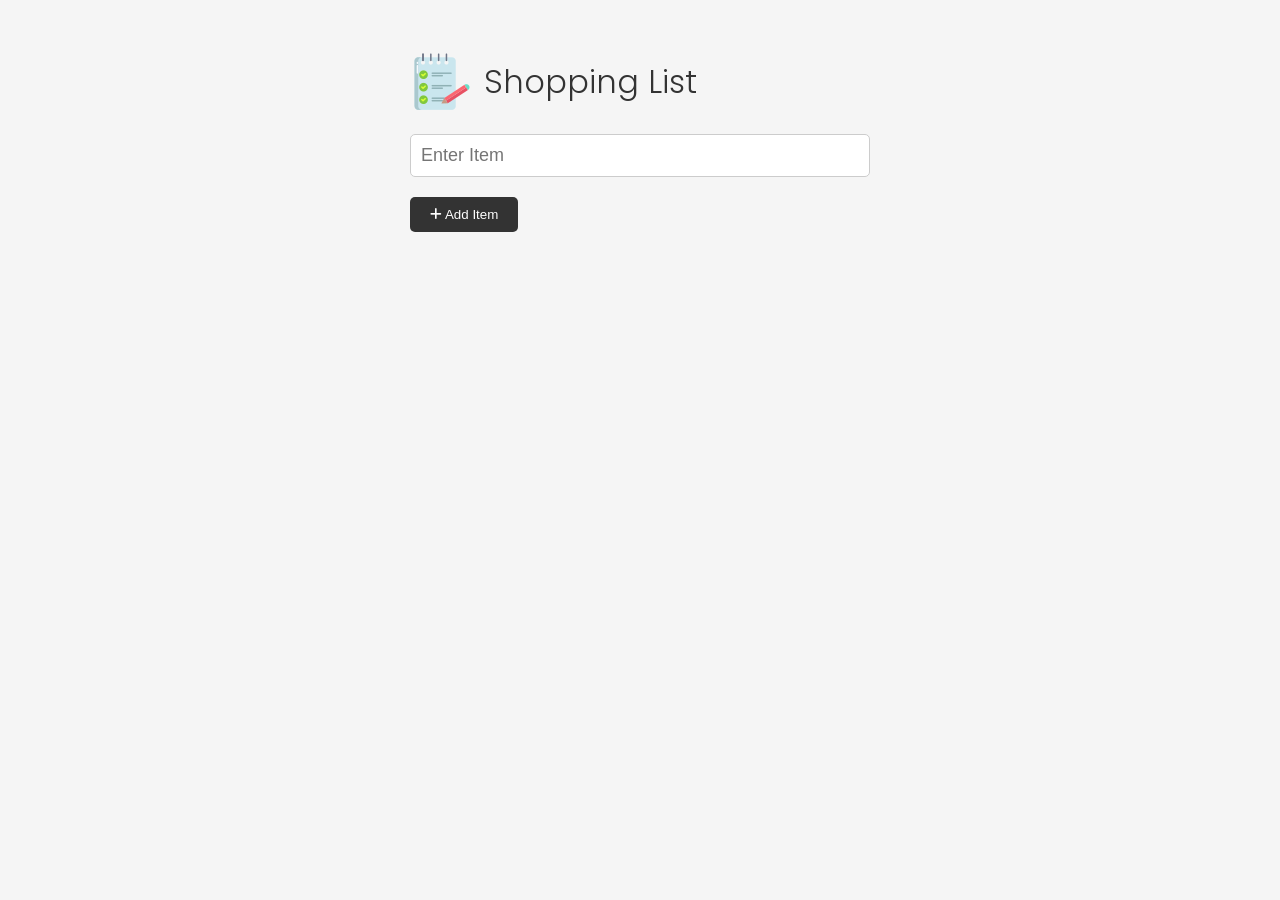
<file: index.html>
<!DOCTYPE html>
<html lang="en">
  <head>
    <meta charset="UTF-8" />
    <meta http-equiv="X-UA-Compatible" content="IE=edge" />
    <meta name="viewport" content="width=device-width, initial-scale=1.0" />
    <link
      rel="stylesheet"
      href="https://cdnjs.cloudflare.com/ajax/libs/font-awesome/6.1.2/css/all.min.css"
      integrity="sha512-1sCRPdkRXhBV2PBLUdRb4tMg1w2YPf37qatUFeS7zlBy7jJI8Lf4VHwWfZZfpXtYSLy85pkm9GaYVYMfw5BC1A=="
      crossorigin="anonymous"
      referrerpolicy="no-referrer"
    />
    <link rel="stylesheet" href="style.css" />
    <link rel="icon" href="./images/download.svg">
    <title>Shopping List</title>
  </head>
  <body>
    <div class="container">
      <header>
        <img src="images/note.png" alt="" />
        <h1>Shopping List</h1>
      </header>
      <form id="item-form">
        <div class="form-control">
          <input
            type="text"
            class="form-input"
            id="item-input"
            name="item"
            placeholder="Enter Item"
          />
        </div>
        <div class="form-control">
          <button type="submit" class="btn">
            <i class="fa-solid fa-plus"></i> Add Item
          </button>
        </div>
      </form>

      <div class="filter">
        <input
          type="text"
          class="form-input-filter"
          id="filter"
          placeholder="Filter Items"
        />
      </div>

      <ul id="item-list" class="items">
        <!-- <li>
          Apples
          <button class="remove-item btn-link text-red">
            <i class="fa-solid fa-xmark"></i>
          </button>
        </li>
        <li>
          Orange Juice
          <button class="remove-item btn-link text-red">
            <i class="fa-solid fa-xmark"></i>
          </button>
        </li>
        <li>
          Eggs
          <button class="remove-item btn-link text-red">
            <i class="fa-solid fa-xmark"></i>
          </button>
        </li>
        <li>
          Milk
          <button class="remove-item btn-link text-red">
            <i class="fa-solid fa-xmark"></i>
          </button>
        </li>
        <li>
          Eggnog
          <button class="remove-item btn-link text-red">
            <i class="fa-solid fa-xmark"></i>
          </button>
        </li> -->
      </ul>

      <button id="clear" class="btn-clear">Clear All</button>
    </div>

    <script src="script.js"></script>
  </body>
</html>
</file>
<file: style.css>
@import url('https://fonts.googleapis.com/css2?family=Poppins:wght@300;400;700&display=swap');

*,
*::before,
*::after {
  margin: 0;
  padding: 0;
  box-sizing: border-box;
}

body {
  font-family: 'Poppins', sans-serif;
  font-size: 16px;
  line-height: 1.5;
  color: #333;
  background-color: #f5f5f5;
}

header {
  display: flex;
  justify-content: flex-start;
  align-items: center;
  margin-bottom: 20px;
}

header h1 {
  font-weight: 300;
  margin-left: 10px;
}

.container {
  max-width: 500px;
  margin: 30px auto;
  padding: 20px;
}

.edit-mode {
  color: #ff914d;
}

/* Form & Input */
.form-input {
  width: 100%;
  font-size: 18px;
  margin-bottom: 20px;
  padding: 10px;
  border: 1px solid #ccc;
  border-radius: 5px;
  outline: none;
}

.form-input-filter {
  margin-top: 20px;
  width: 100%;
  font-size: 18px;
  margin-bottom: 20px;
  padding: 10px;
  border: none;
  border-bottom: 1px solid #ccc;
  background: transparent;
  outline: none;
}

/* Buttons */
.btn {
  background-color: #333;
  color: #fff;
  border: none;
  border-radius: 5px;
  padding: 10px 20px;
  cursor: pointer;
}

.btn:hover {
  background-color: #444;
}

.btn-link {
  font-size: 16px;
  background-color: transparent;
  color: #333;
  border: none;
  padding: 0;
  cursor: pointer;
}

.btn-clear {
  margin-top: 20px;
  width: 100%;
  font-size: 16px;
  background-color: transparent;
  color: #333;
  border: 1px solid #ccc;
  border-radius: 5px;
  padding: 10px 20px;
  cursor: pointer;
}

.btn-clear:hover {
  background-color: #f1f1f1;
}

.text-red {
  color: red;
}

/* Items */

.items {
  margin-top: 20px;
  display: flex;
  flex-wrap: wrap;
}

.items li {
  display: flex;
  justify-content: space-between;
  width: 45%;
  border: 1px solid #ccc;
  border-radius: 5px;
  padding: 10px 15px;
  margin: 0 5px 20px;
  font-weight: 700;
}

@media (max-width: 500px) {
  .items li {
    width: 100%;
  }
}
</file>
